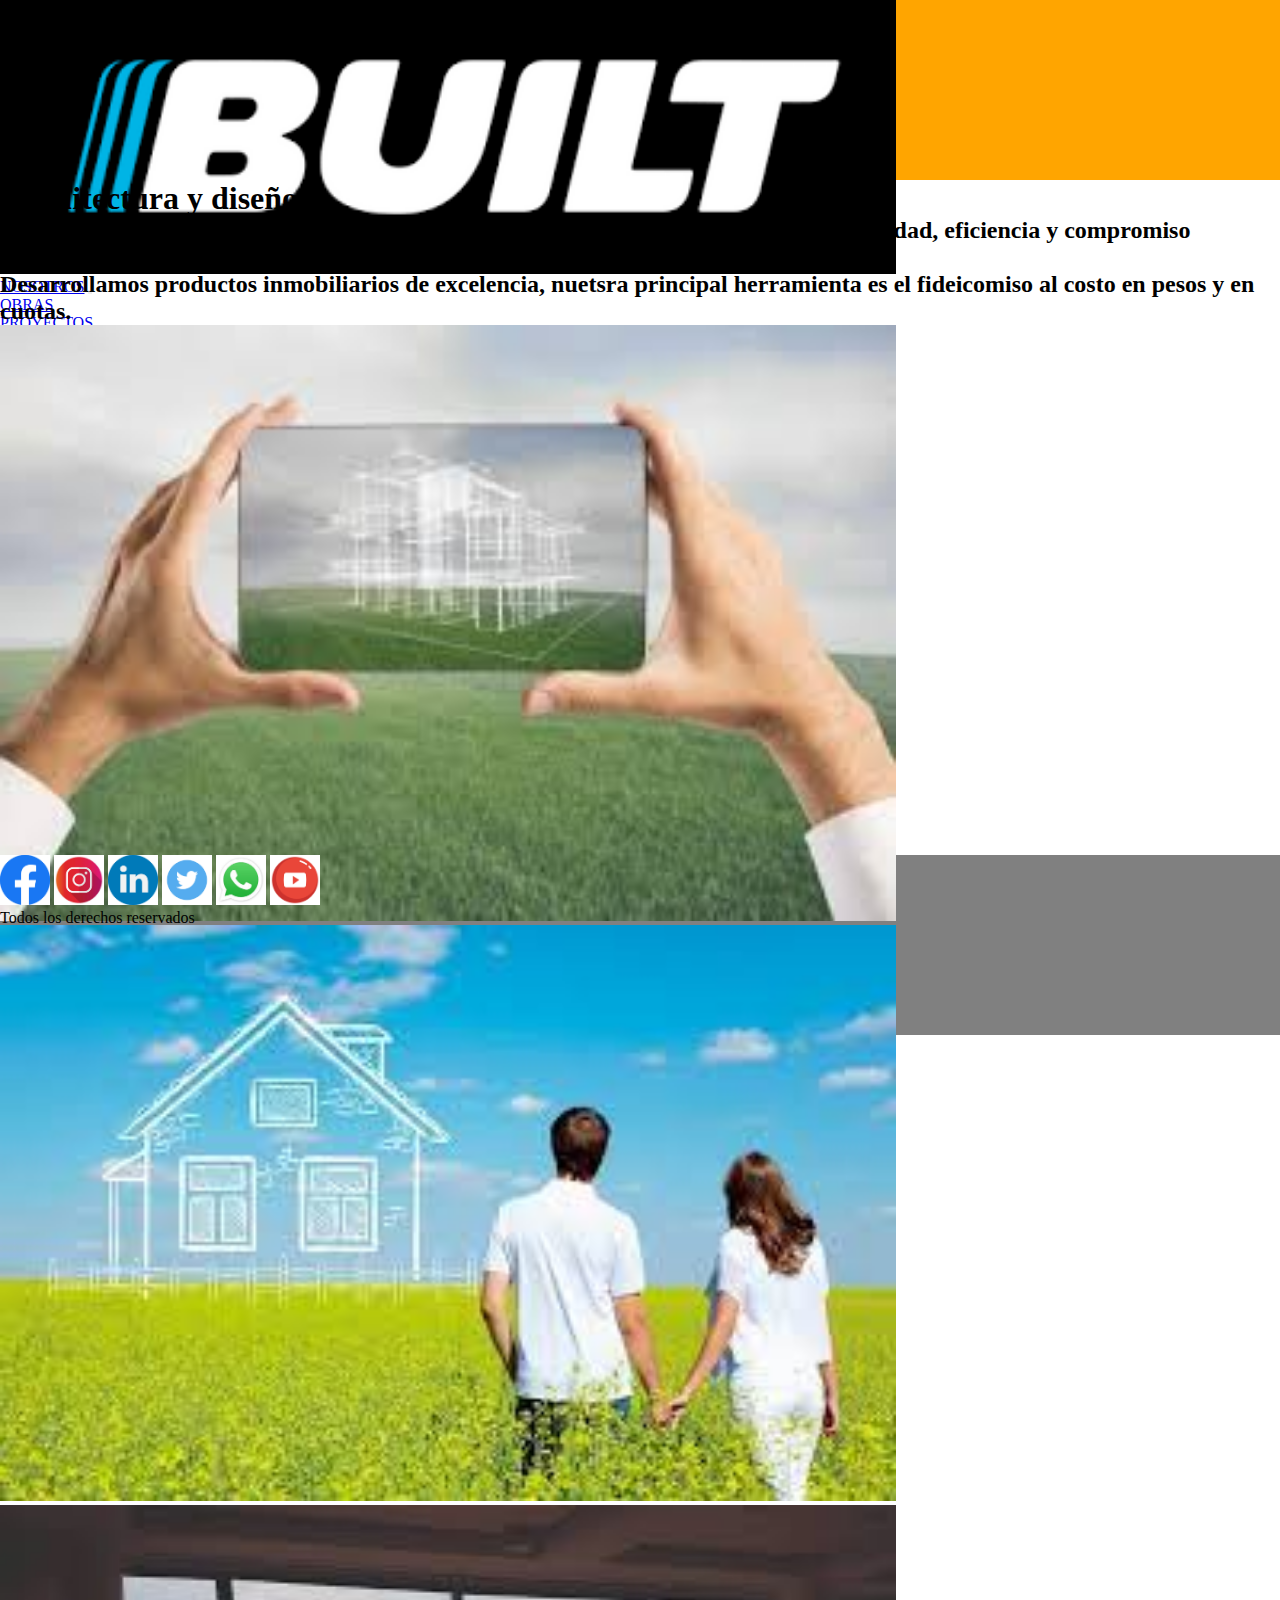
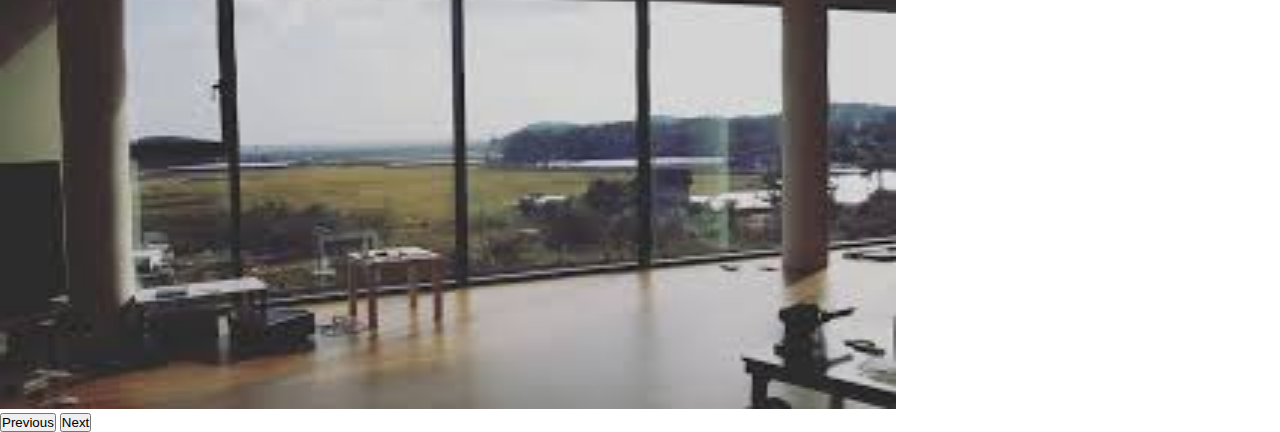
<file: index.html>
<!DOCTYPE html>
<html lang="en">
<head>
    <meta charset="UTF-8">
    <meta http-equiv="X-UA-Compatible" content="IE=edge">
    <meta name="viewport" content="width=device-width, initial-scale=1.0">
    <link href="https://cdn.jsdelivr.net/npm/bootstrap@5.3.0-alpha1/dist/css/bootstrap.min.css" rel="stylesheet" integrity="sha384-GLhlTQ8iRABdZLl6O3oVMWSktQOp6b7In1Zl3/Jr59b6EGGoI1aFkw7cmDA6j6gD" crossorigin="anonymous">

    <link rel="stylesheet" href="css/estilos..css">
    <title>Boos</title>
</head>
    <body>

    <!--Se abre header con Boostrap con logo y menú-->
    <header class="container-fluid">
        <div class="row h-100">
        <div class="col-4 h-100">
            <img src="./images/logo.png" class="img-responsive img-rounded" alt="logo">
        </div>

        <!--Se abre menú de navegacion con desplegables-->
        <nav class="col-8 display-6 bg-warning navbar navbar-expand-lg navbar bg-primary" data-bs-theme="dark">
            <div class="container-fluid">
              <a class="navbar-brand" href="./pages/nosotros.html">NOSOTROS</a>
              <button class="navbar-toggler" type="button" data-bs-toggle="collapse" data-bs-target="#navbarNav" aria-controls="navbarNav" aria-expanded="false" aria-label="Toggle navigation">
                <span class="navbar-toggler-icon"></span>
              </button>
              <div class="collapse navbar-collapse" id="navbarNav">
                <ul class="navbar-nav">
                  <li class="nav-item">
                    <a class="nav-link" aria-current="page" href="./pages/obra.html">OBRAS</a>
                  </li>
                  <li class="nav-item">
                    <a class="nav-link" href="./pages/proyectos.html">PROYECTOS</a>
                  </li>
                  <li class="nav-item">
                    <a class="nav-link" href="./pages/servicios.html">SERVICIOS</a>
                  </li>
                  <li class="nav-item">
                    <a class="nav-link" href="./pages/contacto.html">CONTACTO</a>
                  </li>
                </ul>
              </div>
            </div>
            </nav>
        </div>
    </header>

    <!--Se abre main con texto principal a la izquierda-->
    <main class="container-fluid bg-danger">
        <div class="row h-100">
        <section class="col-6 h-100 bg-danger">
            <h1>Arquitectura y diseño</h1>
            <h2>Ejecutamos obras de tiendas comerciales y galpones industriales en todo el país con calidad, eficiencia y compromiso adaptandonos a las necesidades del cliente y a los cambios del mercado</h2>
            <h2>Desarrollamos productos inmobiliarios de excelencia, nuetsra principal herramienta es el fideicomiso al costo en pesos y en cuotas.</h2>
          </section>
        
        <!--Se abre carrousel con slide-->
        <section class="col-6 h-100">
          <div id="carouselExample" class="carousel slide">
            <div class="carousel-inner">
              <div class="carousel-item active">
                <img src="./images/principal,jpg.jpg" class="d-block w-100" alt="muestra1">
              </div>
              <div class="carousel-item">
                <img src="./images/segundo.jpg" class="d-block w-100" alt="muestra2">
              </div>
              <div class="carousel-item">
                <img src="./images/tercera.jpg" class="d-block w-100" alt="muestra3">
              </div>
            </div>
            <button class="carousel-control-prev" type="button" data-bs-target="#carouselExample" data-bs-slide="prev">
              <span class="carousel-control-prev-icon" aria-hidden="true"></span>
              <span class="visually-hidden">Previous</span>
            </button>
            <button class="carousel-control-next" type="button" data-bs-target="#carouselExample" data-bs-slide="next">
              <span class="carousel-control-next-icon" aria-hidden="true"></span>
              <span class="visually-hidden">Next</span>
            </button>
          </div>
        </section>
      </div>
    </main>

    <!--Se abre footer con logos inactivos de redes sociales-->
    <footer class="container-fluid">
      <div class="row h-100">
        <div class="col-7 h-100">
              <img src="./images/redes/face.png" alt="face">
              <img src="./images/redes/instagram.jpg" alt="instagram">
              <img src="./images/redes/linkedin.jpg" alt="Lnkd">
              <img src="./images/redes/twitter.png" alt="ttw">
              <img src="./images/redes/wsp.jpg" alt="whatsapp">
              <img src="./images/redes/youtube.jpg" alt="ytb">
        </div>
      <div class="col-5 h-100 text-center">
        <p>Todos los derechos reservados</p>
      </div>
    
      </div>
    </footer>
    



  <script src="https://cdn.jsdelivr.net/npm/bootstrap@5.3.0-alpha1/dist/js/bootstrap.bundle.min.js" integrity="sha384-w76AqPfDkMBDXo30jS1Sgez6pr3x5MlQ1ZAGC+nuZB+EYdgRZgiwxhTBTkF7CXvN" crossorigin="anonymous"></script>
  </body>
</html>
</file>
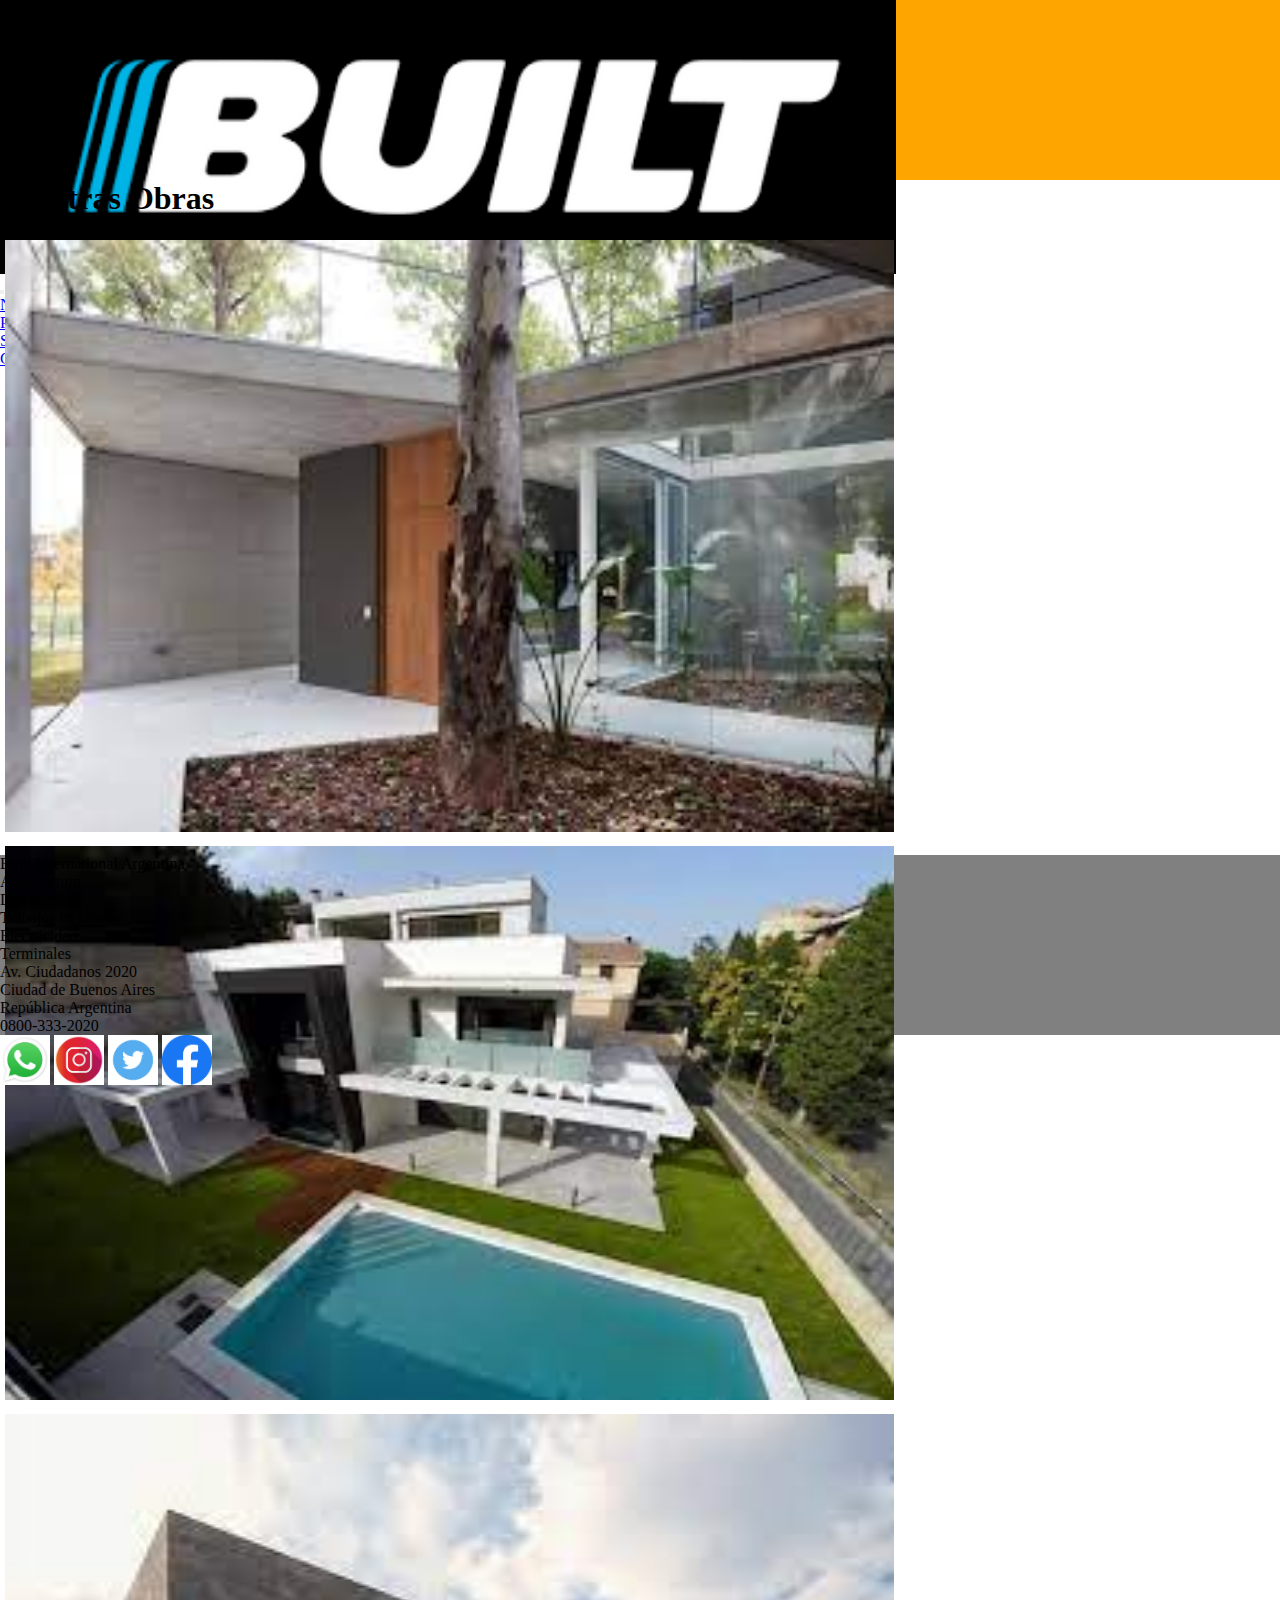
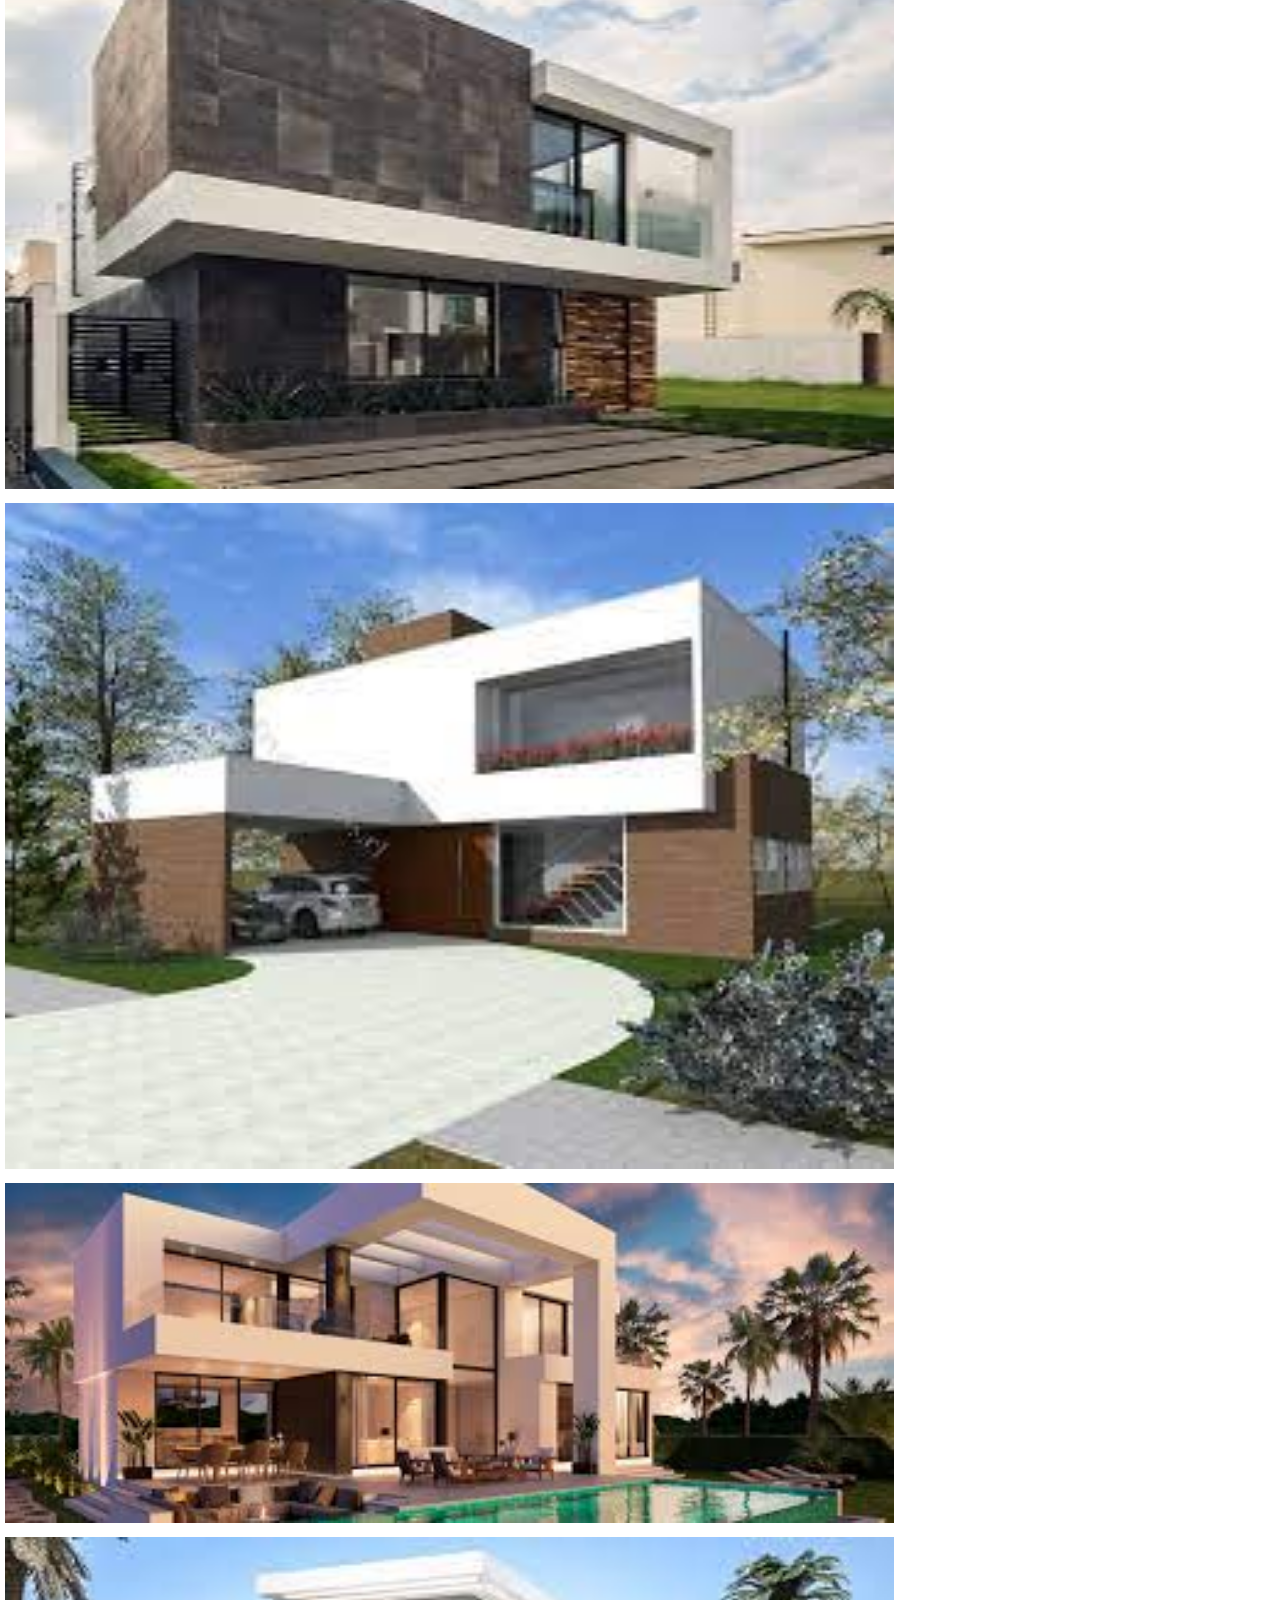
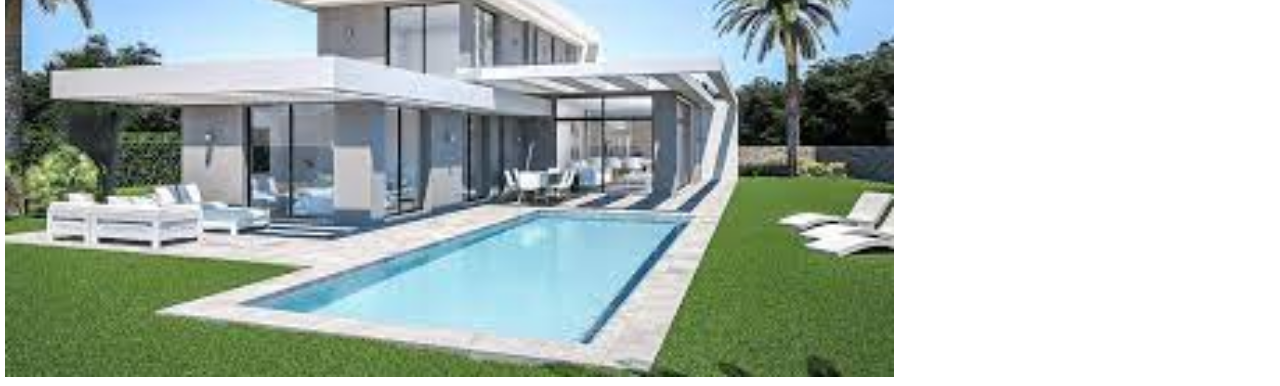
<file: pages/obra.html>
<!DOCTYPE html>
<html lang="en">
<head>
    <meta charset="UTF-8">
    <meta http-equiv="X-UA-Compatible" content="IE=edge">
    <meta name="viewport" content="width=device-width, initial-scale=1.0">
    <link href="https://cdn.jsdelivr.net/npm/bootstrap@5.3.0-alpha1/dist/css/bootstrap.min.css" rel="stylesheet" integrity="sha384-GLhlTQ8iRABdZLl6O3oVMWSktQOp6b7In1Zl3/Jr59b6EGGoI1aFkw7cmDA6j6gD" crossorigin="anonymous">
    <link rel="stylesheet" href="../css/estilos..css">
    
    <title>Obras</title>
</head>
<body>
     <!--Se abre header con Boostrap con logo y menú-->
     <header class="container-fluid">
        <div class="row h-100">
        <div class="col-4 w-25 h-100" >
            <a href="../index.html"><img src="../images/logo.png" class="img-responsive img-rounded" alt="logo"></a>
        </div>

        <!--Se abre menú de navegacion con desplegables-->
        <nav class="col-8 w-75 display-6 bg-warning navbar navbar-expand-lg navbar bg-primary" data-bs-theme="dark">
            <div class="container-fluid">
              <a class="navbar-brand" href="../index.html"></a>
              <button class="navbar-toggler" type="button" data-bs-toggle="collapse" data-bs-target="#navbarNav" aria-controls="navbarNav" aria-expanded="false" aria-label="Toggle navigation">
                <span class="navbar-toggler-icon"></span>
              </button>
              <div class="collapse navbar-collapse" id="navbarNav">
                <ul class="navbar-nav">
                  <li class="nav-item">
                    <a class="nav-link" aria-current="page" href="./nosotros.html">NOSOTROS</a>
                  </li>
                  <li class="nav-item">
                    <a class="nav-link" href="./proyectos.html">PROYECTOS</a>
                  </li>
                  <li class="nav-item">
                    <a class="nav-link" href="./servicios.html">SERVICIOS</a>
                  </li>
                  <li class="nav-item">
                    <a class="nav-link" href="./contacto.html">CONTACTO</a>
                  </li>
                </ul>
              </div>
            </div>
            </nav>
        </div>
    </header>

<main>
    <!--Se abre galeria de imagenes-->
    <section id="imgobras" class="container-fluid bg-danger">
        <div class="text-center">
            <h1>Nuestras Obras</h1>
            <p>Obras realizadas durante los últimos años que merecieron las distinciones de nuestros clientes y nos llenan de compromiso y entrega</p>

        </div>

        <div class="row h-100 pt-5">
            <div class="col-lg-3">
                <img src="../images/images/obras/obra1.jpg" alt="imagen">
            </div>
            <div class="col-lg-3">
                <img src="../images/images/obras/obra2.jpg" alt="imagen">
            </div>
            <div class="col-lg-3">
                <img src="../images/images/obras/obra3.jpg" alt="imagen">
            </div>
            <div class="col-lg-3">
                <img src="../images/images/obras/obra4.jpg" akt="imagen">
            </div>
            <div class="col-lg-3">
                <img src="../images/images/obras/obra5.jpg" alt="imagen">
            </div>
            <div class="col-lg-3">
                <img src="../images/images/obras/obra20.jpg" alt="imagen">
            </div>
        

        </div>
    </section>
</main>
    
<!--Se abre footer con contenido responsivo-->
<footer>
    <div class="container-fluid">
        <div class="row pt-8 bg-secondary text-white text-center">
            <div class="col-xs-12 col-md-6 col-lg-3">
                <p class="h2">Built International Argentina</p>
            </div>
            <div class="col-xs-12 col-md-6 col-lg-3">
                <p class="h5">Arquitectura</p>
                <p class="h5">Diseño</p>
                <p class="h5">Trabajos en altura</p>
                <p class="h5">Electricidad</p>
                <p class="h5">Terminales</p>

            </div>
            <div class="col-xs-12 col-md-6 col-lg-3">
                <p class="h5">Av. Ciudadanos 2020</p>
                <p class="h5">Ciudad de Buenos Aires</p>
                <p class="h5">República Argentina</p>
                <p class="h5">0800-333-2020</p>
            </div>
            <div class="col-xs-12 col-md-6 col-lg-3">
                <img src="../images/redes/wsp.jpg" alt="iconowhts">
                <img src="../images/redes/instagram.jpg" alt="iconins">
                <img src="../images/redes/twitter.png" alt="icontw">
                <img src="../images/redes/face.png" alt="iconoface">
            </div>
        </div>

    </div>
</footer>


    <script src="https://cdn.jsdelivr.net/npm/bootstrap@5.3.0-alpha1/dist/js/bootstrap.bundle.min.js" integrity="sha384-w76AqPfDkMBDXo30jS1Sgez6pr3x5MlQ1ZAGC+nuZB+EYdgRZgiwxhTBTkF7CXvN" crossorigin="anonymous"></script>

</body>
</html>
</file>
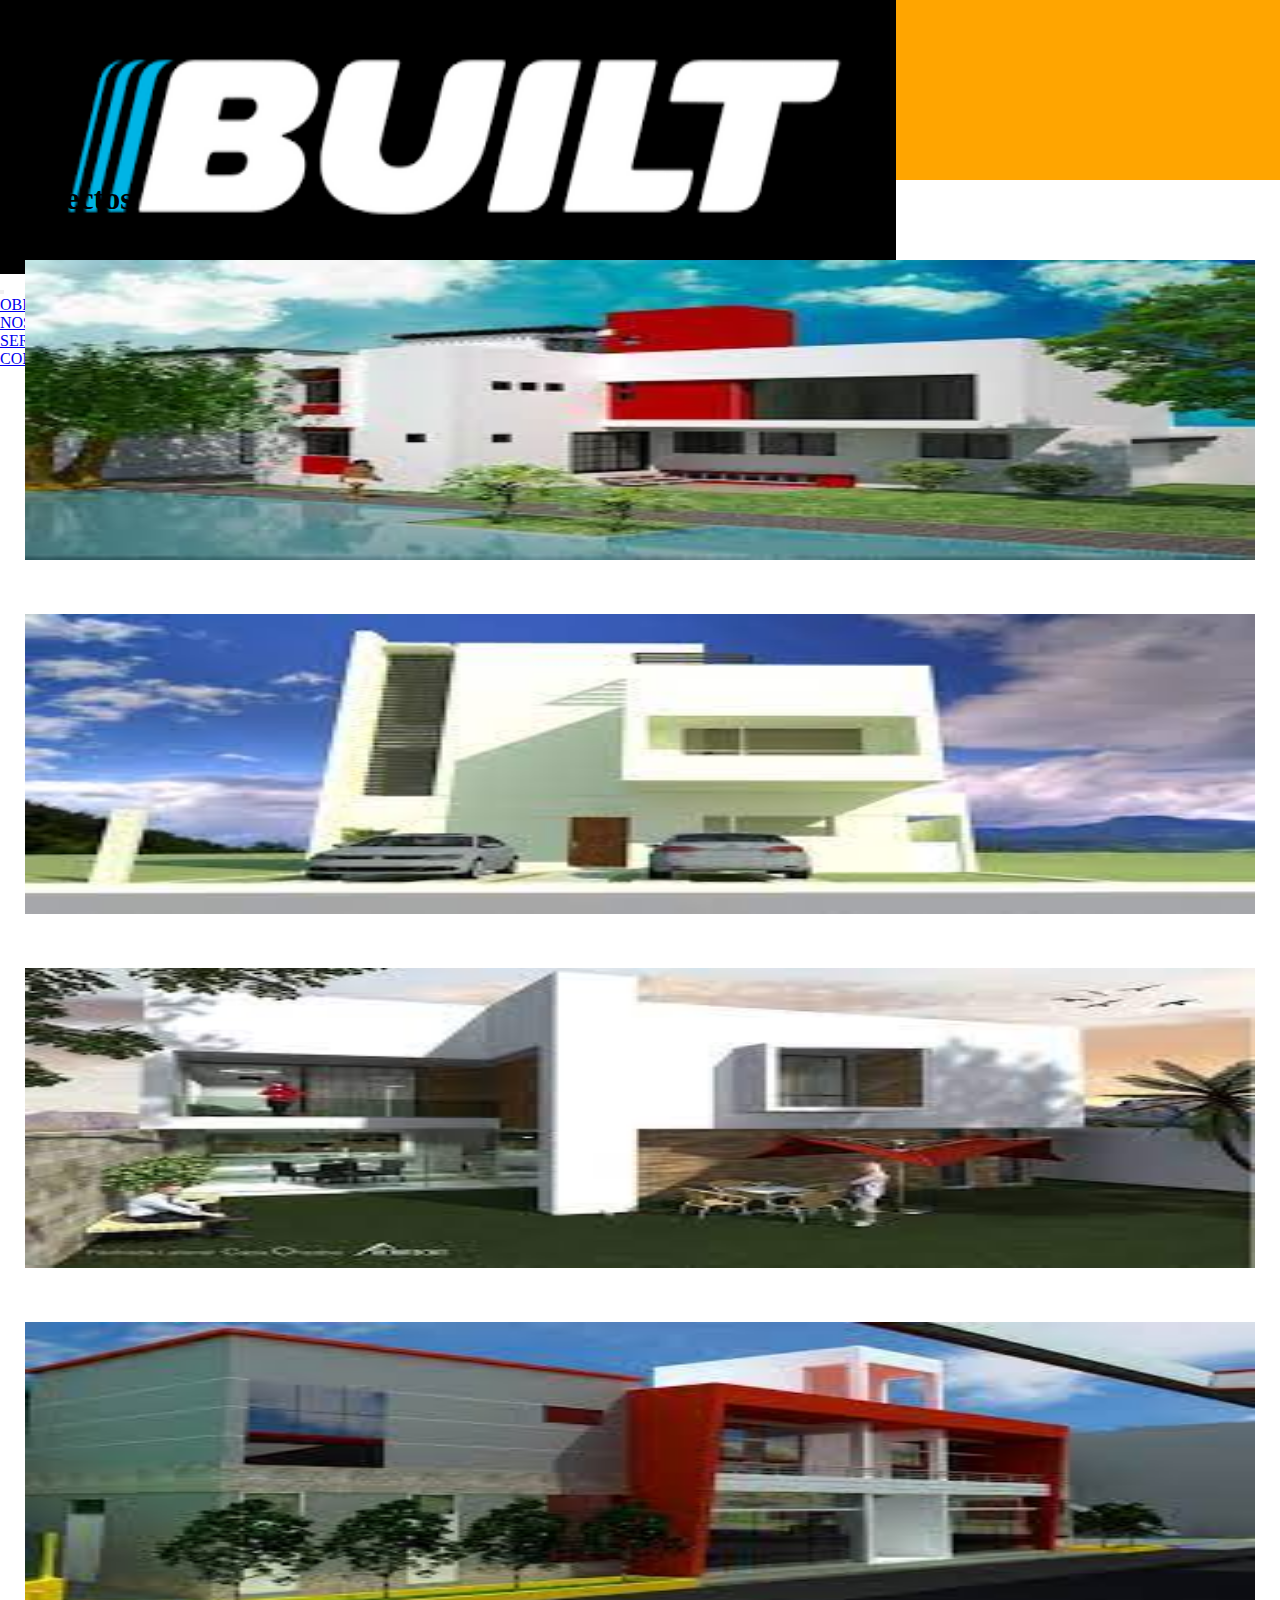
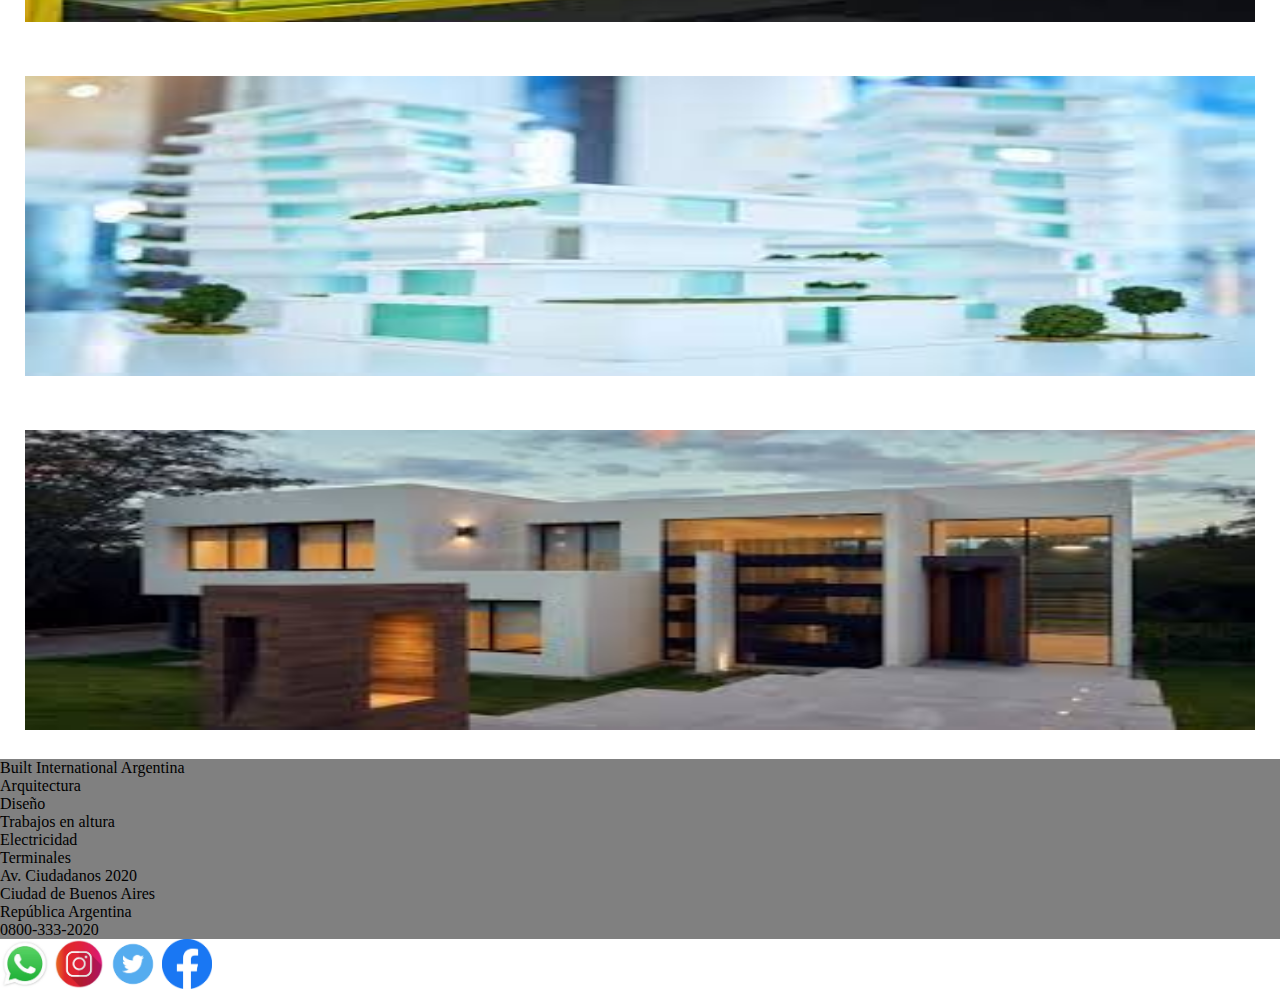
<file: pages/proyectos.html>
<!DOCTYPE html>
<html lang="en">
<head>
    <meta charset="UTF-8">
    <meta http-equiv="X-UA-Compatible" content="IE=edge">
    <meta name="viewport" content="width=device-width, initial-scale=1.0">
    <link href="https://cdn.jsdelivr.net/npm/bootstrap@5.3.0-alpha1/dist/css/bootstrap.min.css" rel="stylesheet" integrity="sha384-GLhlTQ8iRABdZLl6O3oVMWSktQOp6b7In1Zl3/Jr59b6EGGoI1aFkw7cmDA6j6gD" crossorigin="anonymous">
     <link rel="stylesheet" href="../css/estilos..css">
    <title>Proyectos</title>
</head>
    <body>
        
         <!--Se abre header con Boostrap con logo y menú-->
        <header class="container-fluid">
        <div class="row h-100">
        <div class="col-4 w-25 h-100" >
            <a href="../index.html"><img src="../images/logo.png" class="img-responsive img-rounded" alt="logo"></a>
        </div>

        <!--Se abre menú de navegacion con desplegables-->
        <nav class="col-8 w-75 display-6 bg-warning navbar navbar-expand-lg navbar bg-primary" data-bs-theme="dark">
            <div class="container-fluid">
              <a class="navbar-brand" href="../index.html"></a>
              <button class="navbar-toggler" type="button" data-bs-toggle="collapse" data-bs-target="#navbarNav" aria-controls="navbarNav" aria-expanded="false" aria-label="Toggle navigation">
                <span class="navbar-toggler-icon"></span>
              </button>
              <div class="collapse navbar-collapse" id="navbarNav">
                <ul class="navbar-nav">
                  <li class="nav-item">
                    <a class="nav-link" aria-current="page" href="./obra.html">OBRAS</a>
                  </li>
                  <li class="nav-item">
                    <a class="nav-link" href="./nosotros.html">NOSOTROS</a>
                  </li>
                  <li class="nav-item">
                    <a class="nav-link" href="./servicios.html">SERVICIOS</a>
                  </li>
                  <li class="nav-item">
                    <a class="nav-link" href="./contacto.html">CONTACTO</a>
                  </li>
                </ul>
              </div>
            </div>
            </nav>
        </div>
    </header>

    <main>
        <!--Se abre galería de imágenes con animación ( borde blanco )-->
        <section id="galeria" class="container-fluid bg-danger">

            <div class="text-center pt-5">
                <h1>Proyectos</h1>
                <p> Estos son nuestros proyectos que se encuentran en desarrollo de obra cuya finalización está prevista para 2025</p>

            </div>
            
            <!--Se abre galería de imagenes con responsive-->
            <div class="row">
                <div class="col-lg-4 col-md-6 col-sm-12">
                    <img src="../images/images/Proyectos/proyecto1.jpg" alt="imagen">
                </div>
                <div class="col-lg-4 col-md-6 col-sm-12">
                    <img src="../images/images/Proyectos/proyecto2.jpg" alt="imagen">
                </div>
                <div class="col-lg-4 col-md-6 col-sm-12">
                    <img src="../images/images/Proyectos/proyecto3.jpg" alt="imagen">
                </div>
                <div class="col-lg-4 col-md-6 col-sm-12">
                    <img src="../images/images/Proyectos/proyecto4.jpg" alt="imagen">
                </div>
                <div class="col-lg-4 col-md-6 col-sm-12">
                    <img src="../images/images/Proyectos/proyecto5.jpg" alt="imagen">
                </div>
                <div class="col-lg-4 col-md-6 col-sm-12">
                    <img src="../images/images/Proyectos/proyecto6.jpg" alt="imagen">
                </div>
            </div>
        </section>

    <!--Se abre footer con 4 columnas ( iconos inactivos)-->
    <footer>
        <div class="container-fluid">
            <div class="row pt-3 bg-secondary text-white text-center">
                <div class="col-xs-12 col-md-6 col-lg-3">
                    <p class="h2">Built International Argentina</p>
                </div>
                <div class="col-xs-12 col-md-6 col-lg-3">
                    <p class="h5">Arquitectura</p>
                    <p class="h5">Diseño</p>
                    <p class="h5">Trabajos en altura</p>
                    <p class="h5">Electricidad</p>
                    <p class="h5">Terminales</p>

                </div>
                <div class="col-xs-12 col-md-6 col-lg-3">
                    <p class="h5">Av. Ciudadanos 2020</p>
                    <p class="h5">Ciudad de Buenos Aires</p>
                    <p class="h5">República Argentina</p>
                    <p class="h5">0800-333-2020</p>
                </div>
                <div class="col-xs-12 col-md-6 col-lg-3">
                    <img src="../images/redes/wsp.jpg" alt="iconowhts">
                    <img src="../images/redes/instagram.jpg" alt="iconins">
                    <img src="../images/redes/twitter.png" alt="icontw">
                    <img src="../images/redes/face.png" alt="iconoface">
                </div>
            </div>

        </div>
    </footer>

    <script src="https://cdn.jsdelivr.net/npm/bootstrap@5.3.0-alpha1/dist/js/bootstrap.bundle.min.js" integrity="sha384-w76AqPfDkMBDXo30jS1Sgez6pr3x5MlQ1ZAGC+nuZB+EYdgRZgiwxhTBTkF7CXvN" crossorigin="anonymous"></script>
</body>
</html>
</file>
<file: css/estilos..css>
/*Se aplican margin, padding y box sizing a todo el html*/
*{
    margin: 0;
    padding: 0;
    box-sizing: border-box;
}

/* Se apica un 100% del view width y view height al body */
body{
    width: 100vw;
    height: 100vh;
}

/* Se aplica color naranja todos los header */

header{
    background-color: orange;
    height: 20vh;
}

/* Se aplica un ancho del 20% al logo y un 100% del alto del contenedor*/

.logo{
    width: 20%;
    height: 100%;

}

/* Se aplica un 75% del alto del viewport*/

main{
    height: 75vh;

}

/* Se aplican propiedades a la galeria de imágenes del main */

main img{
    max-width: 100%;
    max-height: 75vh;
}

img{
    max-height: 300px;
    width: 70%;
}

/* Se aplican propiedad al footer */

footer{
    background-color: gray;
    height: 20vh;
}

footer img{
    max-width: 50px;
    max-height: 50px;
}

#galeria img{
    width: 100%;
    height: 300px;
}

#galeria .col-lg-4{
    margin: 0 !important;
    padding: 25px;
}

#galeria img:hover{
    border: 5px solid white;
}

#imgobras{
    width: 100%;
    height: 100%;
}

#imgobras .col-lg-3{
    margin: 0 !important;
    padding: 5px 5px;
}

#imgobras img:hover{
    border: 5px solid black;
}
</file>
